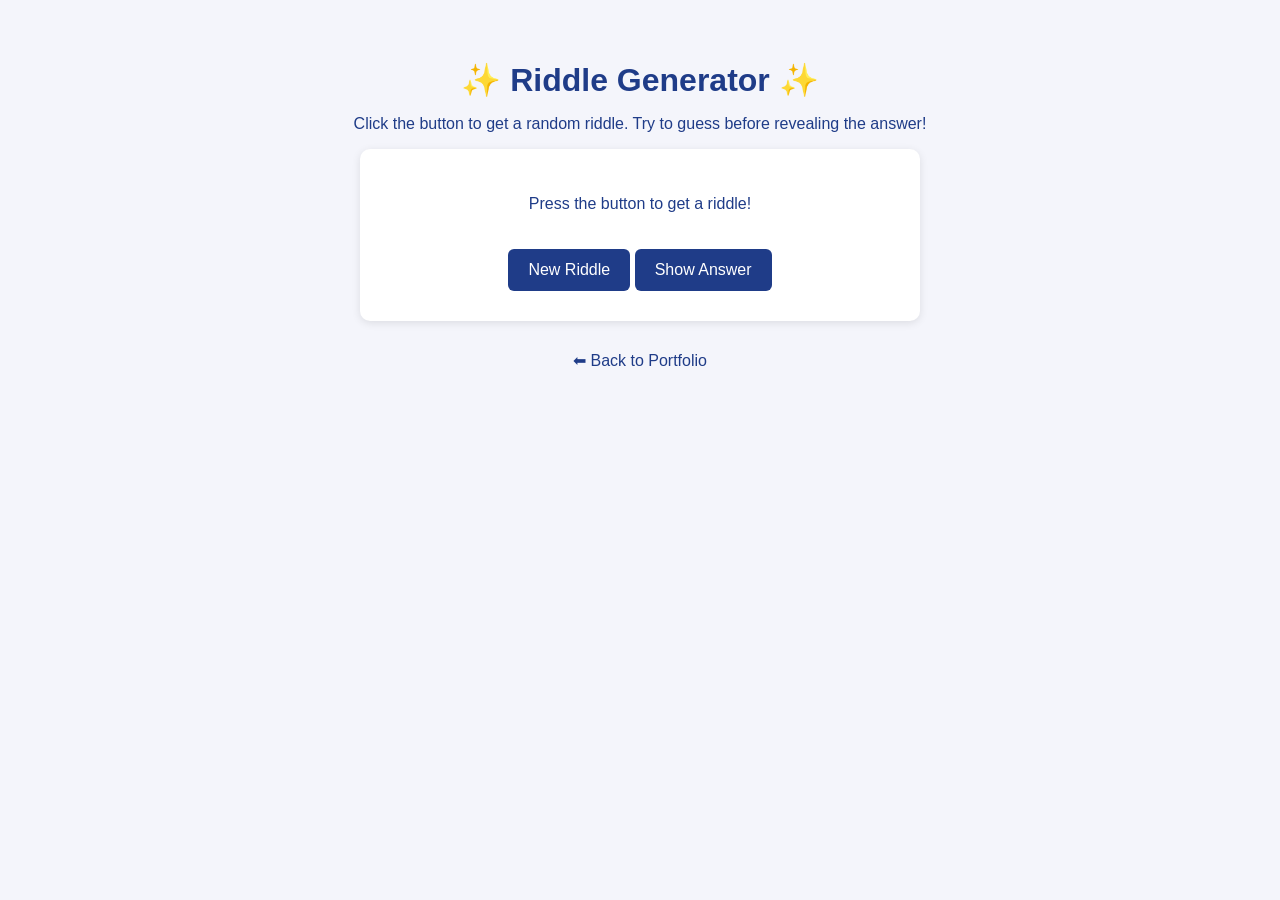
<file: riddleapp.html>
<!DOCTYPE html>
<html lang="en">
<head>
<meta charset="UTF-8">
<title>Riddle Generator</title>

<style>
    body {
        font-family: "Segoe UI", Arial, sans-serif;
        background: #f4f5fb;
        margin: 0;
        padding: 40px;
        text-align: center;
        color: #1f3c88;
    }

    h1 {
        margin-bottom: 10px;
    }

    .card {
        background: white;
        padding: 30px;
        border-radius: 10px;
        max-width: 500px;
        margin: 0 auto;
        box-shadow: 0 2px 8px rgba(0,0,0,0.1);
    }

    button {
        background: #1f3c88;
        color: white;
        border: none;
        padding: 12px 20px;
        border-radius: 6px;
        cursor: pointer;
        font-size: 1rem;
        margin-top: 20px;
    }

    button:hover {
        background: #162a5c;
    }

    #answer {
        margin-top: 15px;
        font-weight: bold;
        color: #333;
        display: none;
    }

    a {
        display: inline-block;
        margin-top: 30px;
        color: #1f3c88;
        text-decoration: none;
    }
</style>

</head>
<body>

<h1>✨ Riddle Generator ✨</h1>
<p>Click the button to get a random riddle. Try to guess before revealing the answer!</p>

<div class="card">
    <p id="riddle">Press the button to get a riddle!</p>
    <p id="answer"></p>

    <button onclick="newRiddle()">New Riddle</button>
    <button onclick="showAnswer()">Show Answer</button>
</div>

<a href="portfolio.html">⬅ Back to Portfolio</a>

<script>
    const riddles = [
        { q: "What has to be broken before you can use it?", a: "An egg." },
        { q: "I’m tall when I’m young, and short when I’m old. What am I?", a: "A candle." },
        { q: "What month has 28 days?", a: "All of them." },
        { q: "What gets wetter the more it dries?", a: "A towel." },
        { q: "What has a face and two hands but no arms or legs?", a: "A clock." },
        { q: "What has a heart that doesn’t beat?", a: "An artichoke." },
        { q: "What can travel around the world while staying in a corner?", a: "A stamp." }
    ];

    function newRiddle() {
        const random = riddles[Math.floor(Math.random() * riddles.length)];
        document.getElementById("riddle").textContent = random.q;
        document.getElementById("answer").textContent = random.a;
        document.getElementById("answer").style.display = "none";
    }

    function showAnswer() {
        document.getElementById("answer").style.display = "block";
    }
</script>

</body>
</html>
</file>
